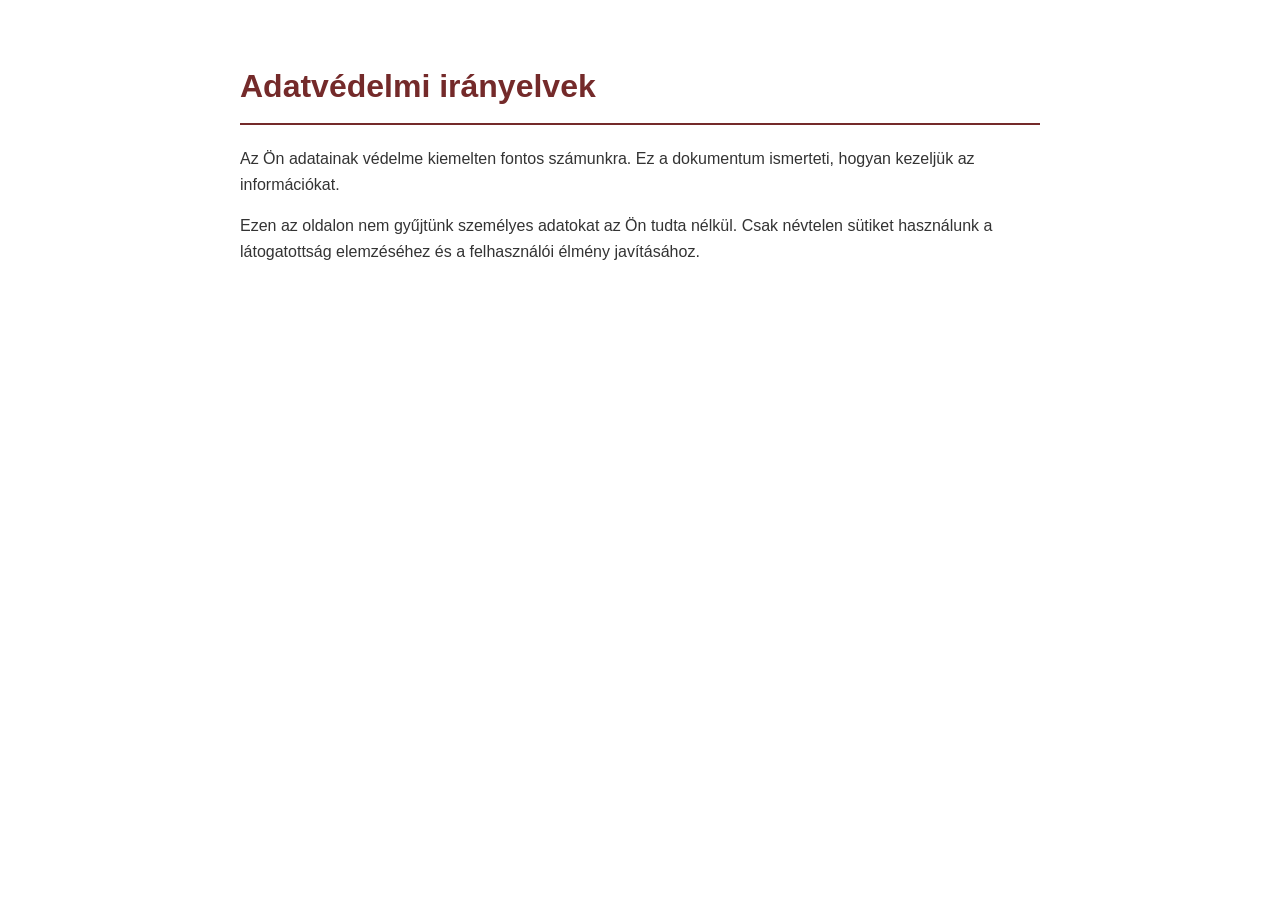
<file: pre_hu_db/privacy.html>
<!DOCTYPE html>
<html lang="hu">
<head>
    <meta charset="UTF-8">
    <title>Adatvédelem - Aranyévek Magazin</title>
    <style>
        body { font-family: sans-serif; line-height: 1.6; padding: 40px; max-width: 800px; margin: auto; color: #333; }
        h1 { border-bottom: 2px solid #742a2a; padding-bottom: 10px; color: #742a2a; }
    </style>
</head>
<body>
    <h1>Adatvédelmi irányelvek</h1>
    <p>Az Ön adatainak védelme kiemelten fontos számunkra. Ez a dokumentum ismerteti, hogyan kezeljük az információkat.</p>
    <p>Ezen az oldalon nem gyűjtünk személyes adatokat az Ön tudta nélkül. Csak névtelen sütiket használunk a látogatottság elemzéséhez és a felhasználói élmény javításához.</p>
</body>
</html>
</file>
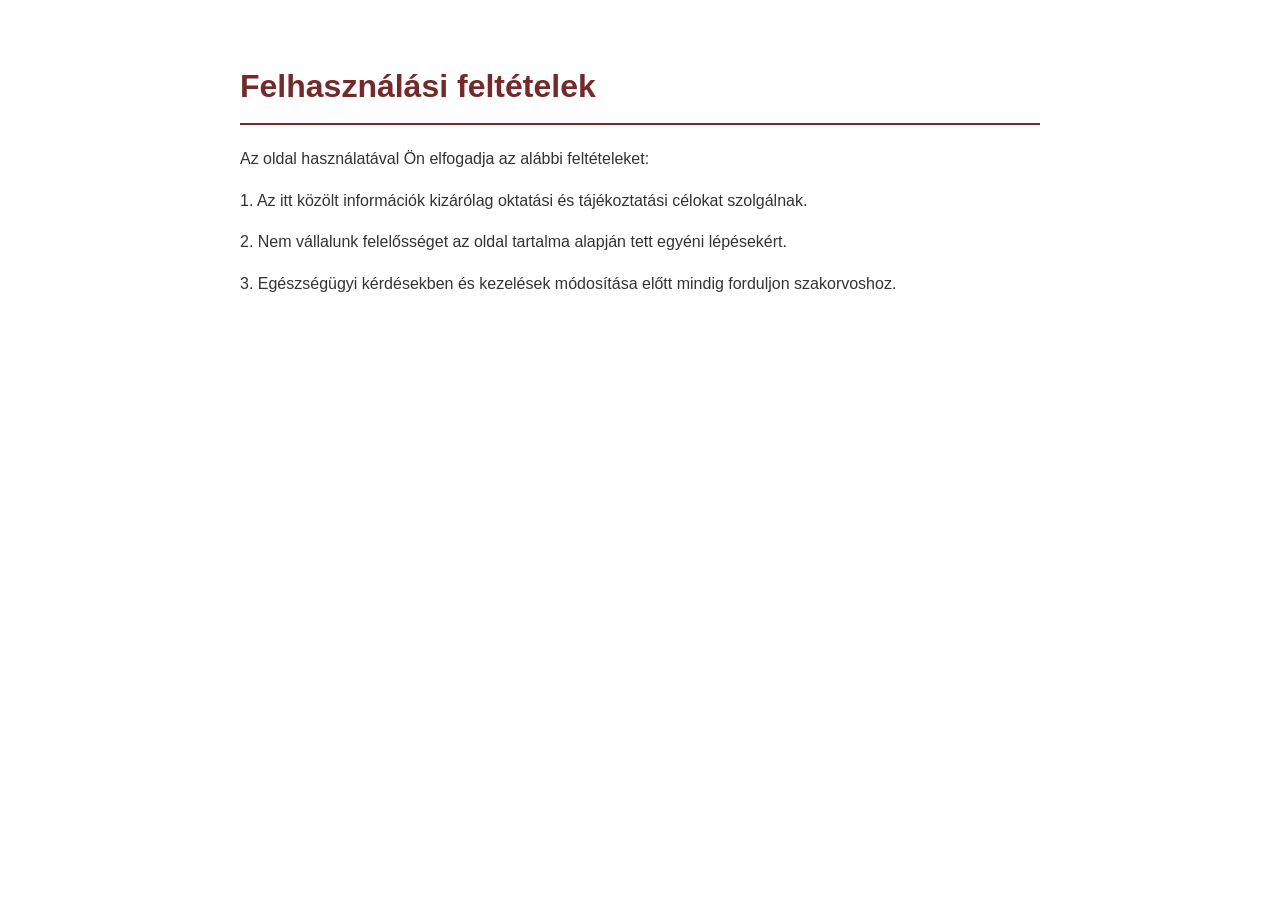
<file: pre_hu_db/terms.html>
<!DOCTYPE html>
<html lang="hu">
<head>
    <meta charset="UTF-8">
    <title>Felhasználási feltételek - Aranyévek Magazin</title>
    <style>
        body { font-family: sans-serif; line-height: 1.6; padding: 40px; max-width: 800px; margin: auto; color: #333; }
        h1 { border-bottom: 2px solid #742a2a; padding-bottom: 10px; color: #742a2a; }
    </style>
</head>
<body>
    <h1>Felhasználási feltételek</h1>
    <p>Az oldal használatával Ön elfogadja az alábbi feltételeket:</p>
    <p>1. Az itt közölt információk kizárólag oktatási és tájékoztatási célokat szolgálnak.</p>
    <p>2. Nem vállalunk felelősséget az oldal tartalma alapján tett egyéni lépésekért.</p>
    <p>3. Egészségügyi kérdésekben és kezelések módosítása előtt mindig forduljon szakorvoshoz.</p>
</body>
</html>
</file>
